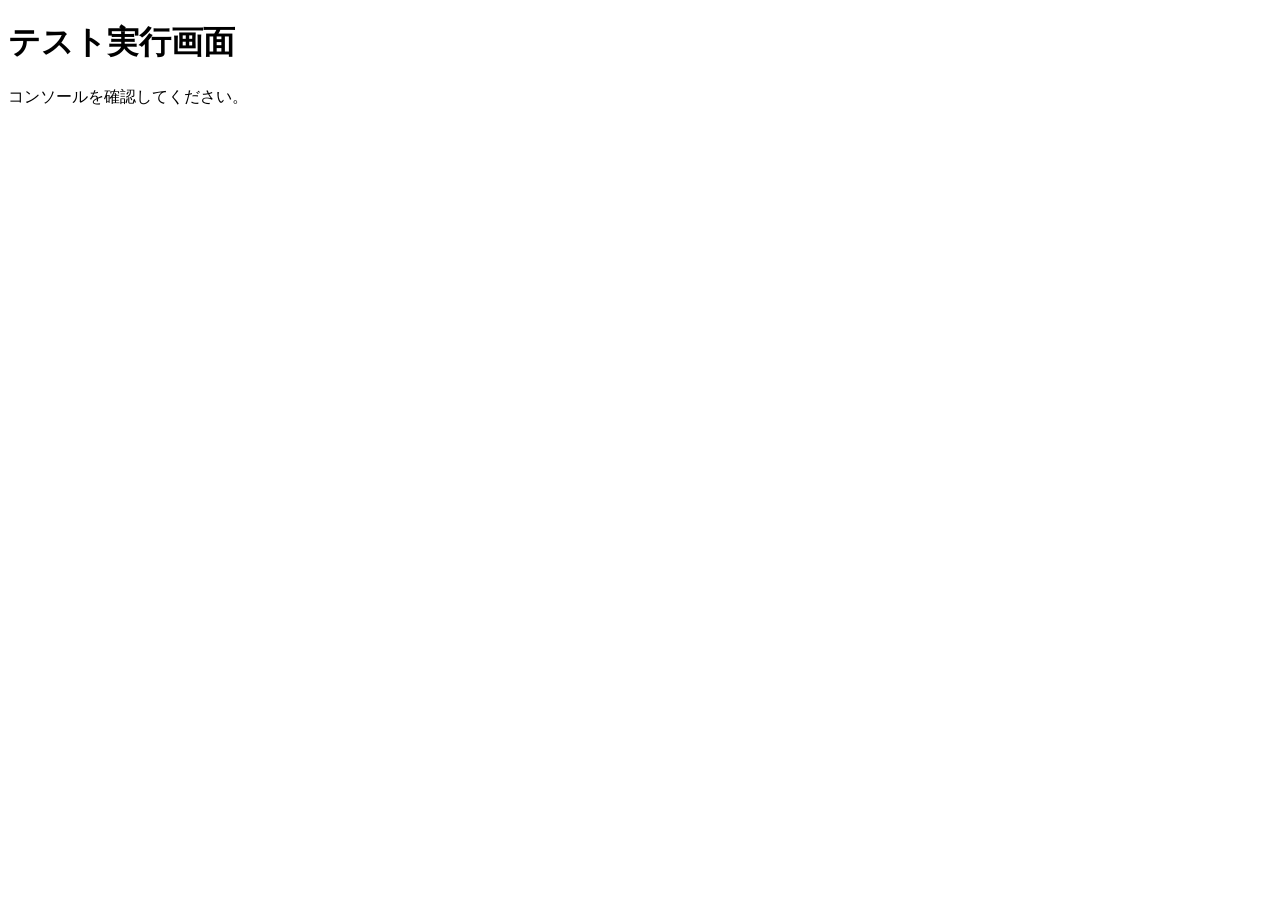
<file: test/test.html>
<!DOCTYPE html>
<html lang="ja">

<head>
  <meta charset="UTF-8">
  <title>テスト実行</title>
</head>

<body>
  <h1>テスト実行画面</h1>
  <p>コンソールを確認してください。</p>
  <script src="test.js"></script>
</body>

</html>
</file>
